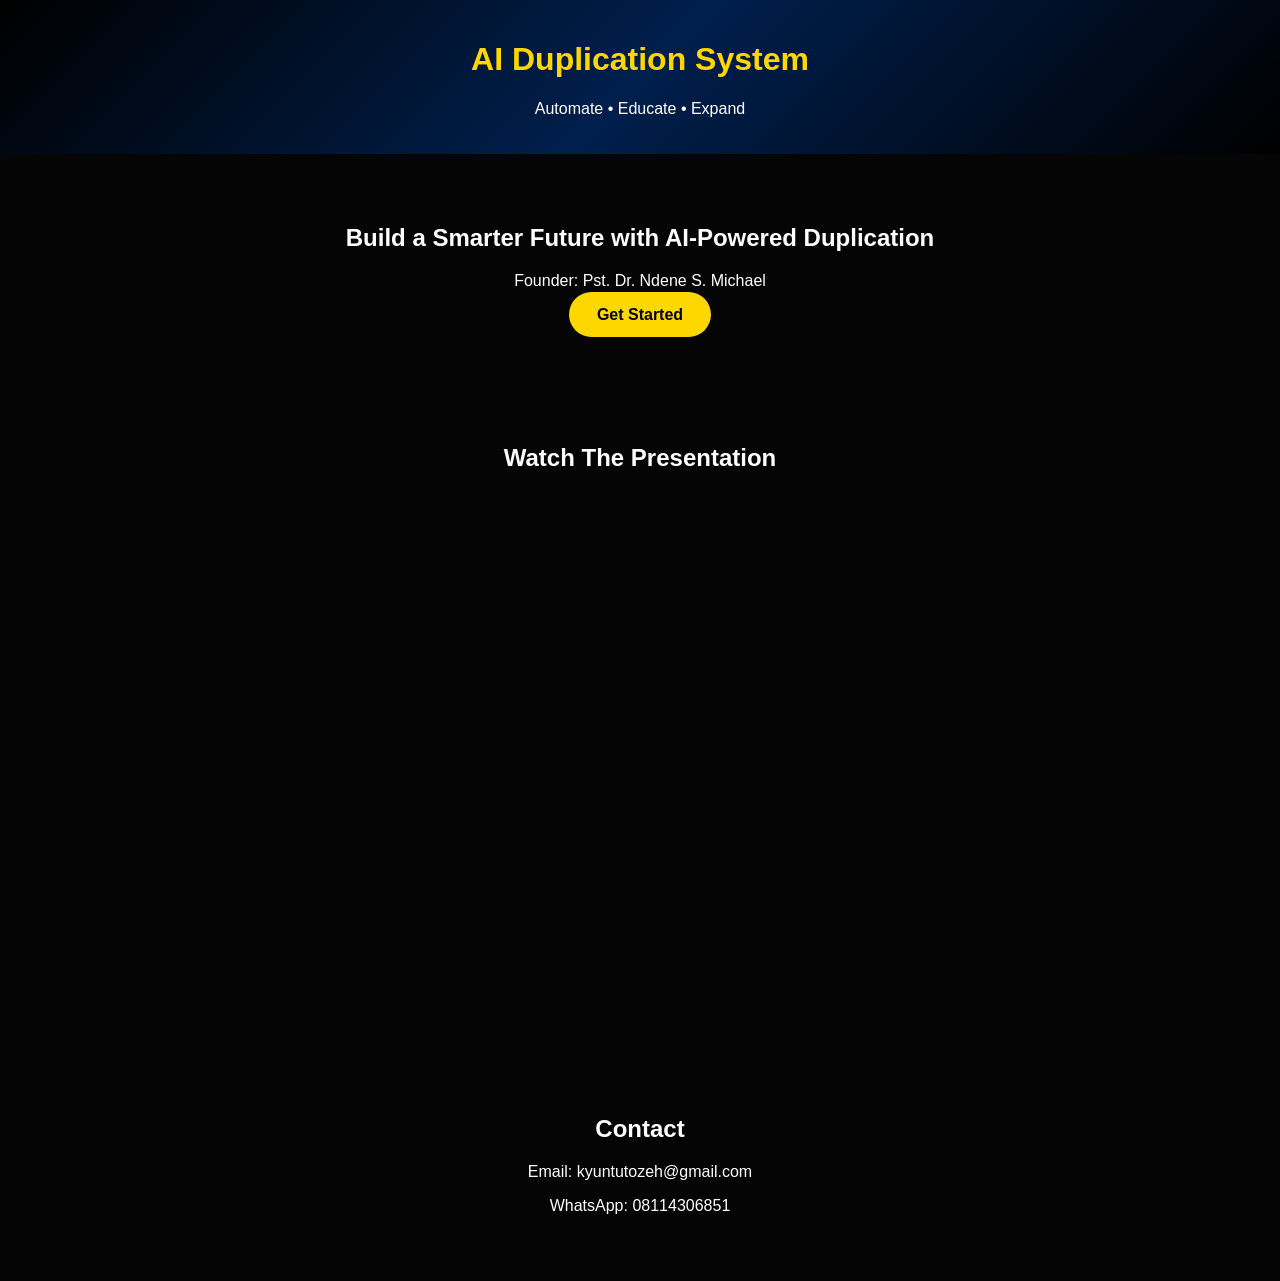
<file: index.html>
<!DOCTYPE html><html><head><meta charset="UTF-8"><meta name="viewport" content="width=device-width,initial-scale=1">
<title>AI Duplication System</title>
<style>
body{margin:0;font-family:Arial;background:#050505;color:#fff}
header{text-align:center;padding:20px;background:linear-gradient(135deg,#000,#001f4d,#000)}
h1{color:gold}.section{max-width:1100px;margin:auto;padding:50px 20px;text-align:center}
.btn{background:gold;color:#000;padding:14px 28px;text-decoration:none;border-radius:30px;font-weight:bold}
iframe{width:100%;height:500px;border:none;border-radius:12px}
</style></head><body>
<header><h1>AI Duplication System</h1><p>Automate • Educate • Expand</p></header>
<div class="section">
<h2>Build a Smarter Future with AI-Powered Duplication</h2>
<p>Founder: Pst. Dr. Ndene S. Michael</p>
<a class="btn" href="https://wa.me/2348114306851">Get Started</a>
</div>
<div class="section">
<h2>Watch The Presentation</h2>
<iframe src="https://drive.google.com/file/d/1w5Gfo8eQpzFiqJKugPh8BqnHbr3IkZVC/preview" allow="autoplay"></iframe>
</div>
<div class="section">
<h2>Contact</h2>
<p>Email: kyuntutozeh@gmail.com</p>
<p>WhatsApp: 08114306851</p>
</div>
</body></html>
</file>
